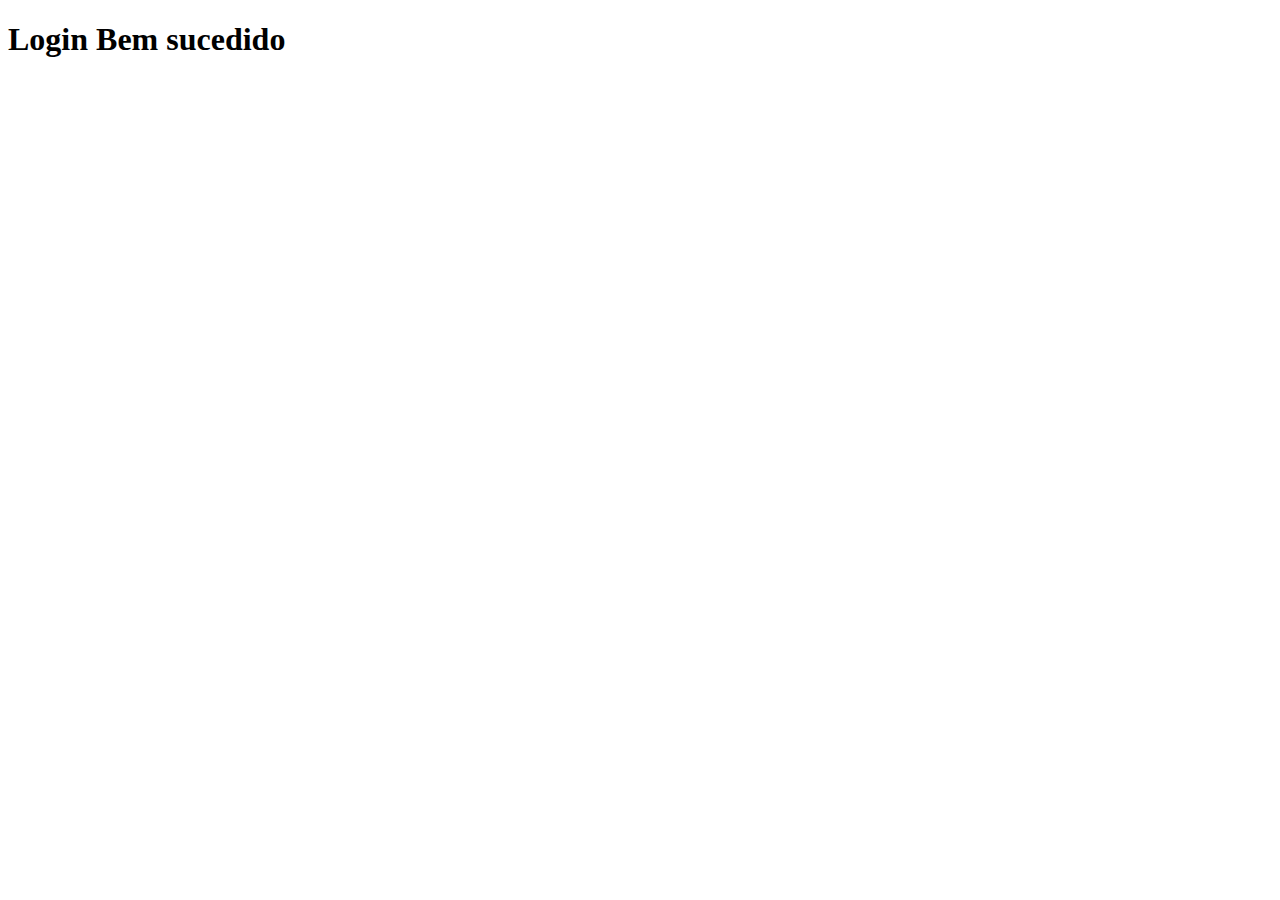
<file: pagina_inicial.html>
<!DOCTYPE html>
<html lang="pt-BR">
<head>
    <meta charset="UTF-8">
    <meta name="viewport" content="width=device-width, initial-scale=1.0">
    <title>Página de Acesso</title>
</head>
<body>
    <h1>Login Bem sucedido</h1>
</body>
</html>
</file>
